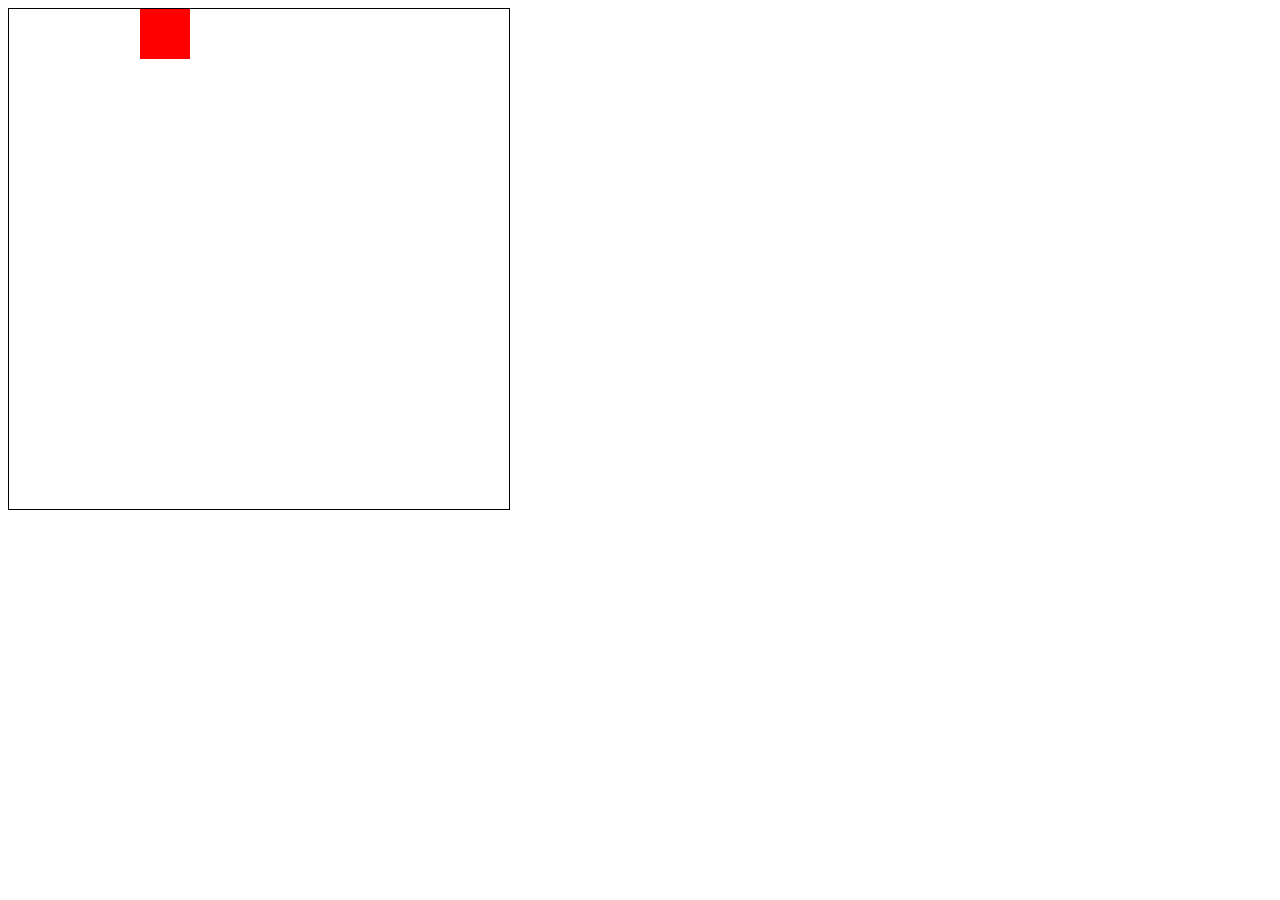
<file: lesson_2/index.html>
<!DOCTYPE html>
<html lang="en">
<head>
    <meta charset="UTF-8">
    <title>lesson_2</title>
    <link rel="stylesheet" href="css/style.css">
</head>
<body>
<!--    <button id="btn">Click</button>-->
    <div class="wrapper">
        <div class="block">
            <div class="box"></div>
        </div>
    </div>
</body>
<script src="js/main.js"></script>
</html>
</file>
<file: lesson_2/css/style.css>
.block {
    position: relative;
    width: 500px;
    height: 500px;
    border: 1px solid;
}

.box {
    position: absolute;
    width: 50px;
    height: 50px;
    background-color: red;
}
</file>
